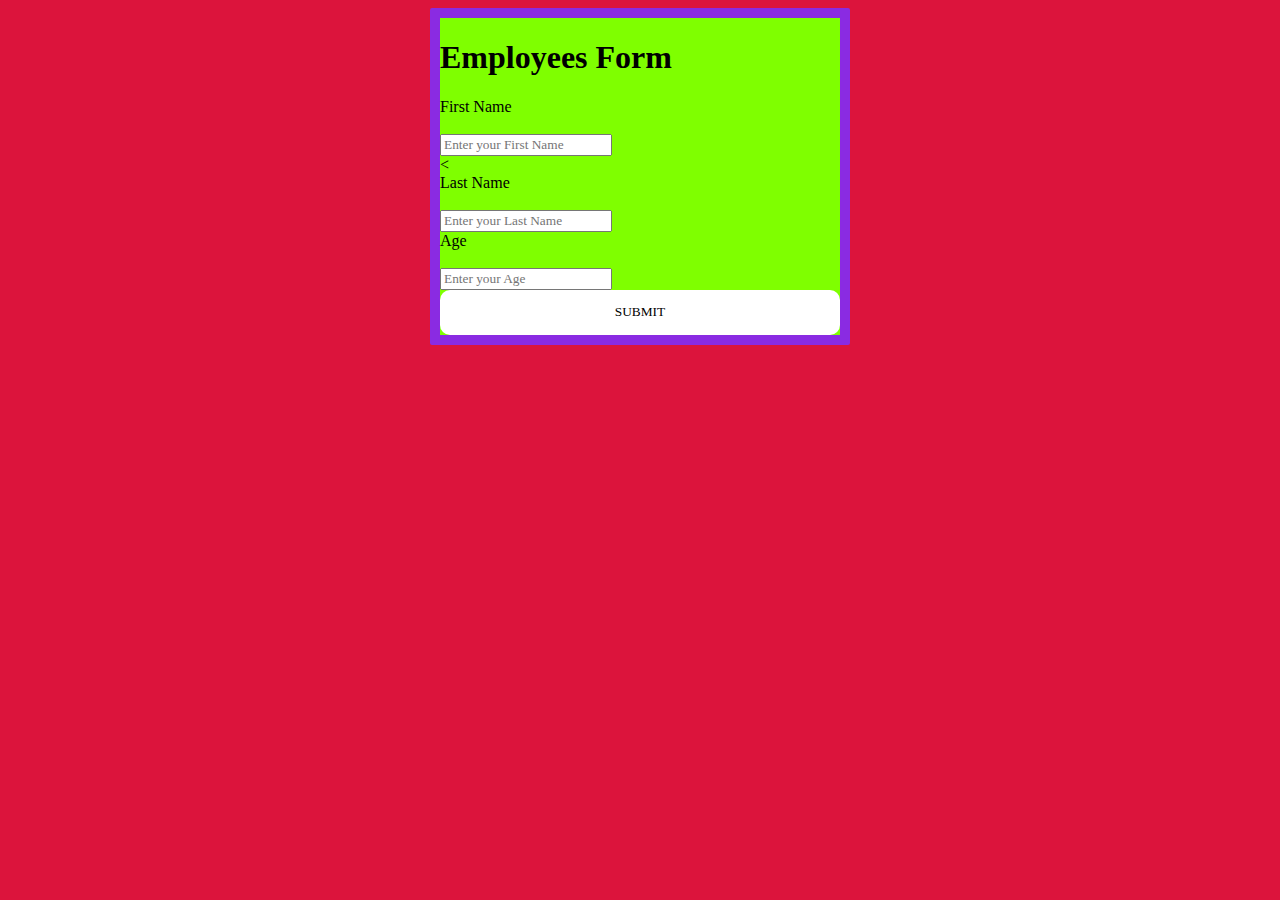
<file: index.html>
<!DOCTYPE html>
<html lang="en">
<head>
    <meta charset="UTF-8">
    <title>Title</title>
    <link rel="stylesheet" href="style.css" type="text/css"
</head>
<body>
<form action="">
    <div class="form">
        <h1>Employees Form</h1>
        <div class="input box">
         <label for="">First Name</label> <br><br>
         <input type="text" placeholder="Enter your First Name">
        </div>
    <     <div class="input box">
        <label for="">Last Name</label> <br><br>
         <input type="text" placeholder="Enter your Last Name">
           </div>
         <div class="input box">
         <label for="">Age</label> <br><br>
         <input type="text" placeholder="Enter your Age">
         </div>
               <div class="btn">
                   <button>SUBMIT</button>
                    </div>
</form>

























</body>
</html>
</file>
<file: style.css>
*{
    margin: 10;
    padding: 20;
    box-sizing: border-box;
    font-family: Chandas;
}
body{
    display: flex;
    justify-content: center;
    align-content: center;
    background-color: crimson;
}
.form{
    width: 420px;
    background-color: chartreuse;
    border: 10px solid blueviolet;
    border-radius: 2px;
}
.form .input-box{
   position: relative ;
}
.input-box input{
    width: 100%;
    height: 100%;
    background: transparent;
    border: none;
}
.input-box input : ::placeholder{
    color: white;
}
.form .btn  button{
    width: 100%;
    height: 45px;
    background: white;
    border: none;
    border-radius: 10px;
    box-shadow: darkgreen;
    cursor: pointer;
}
</file>
